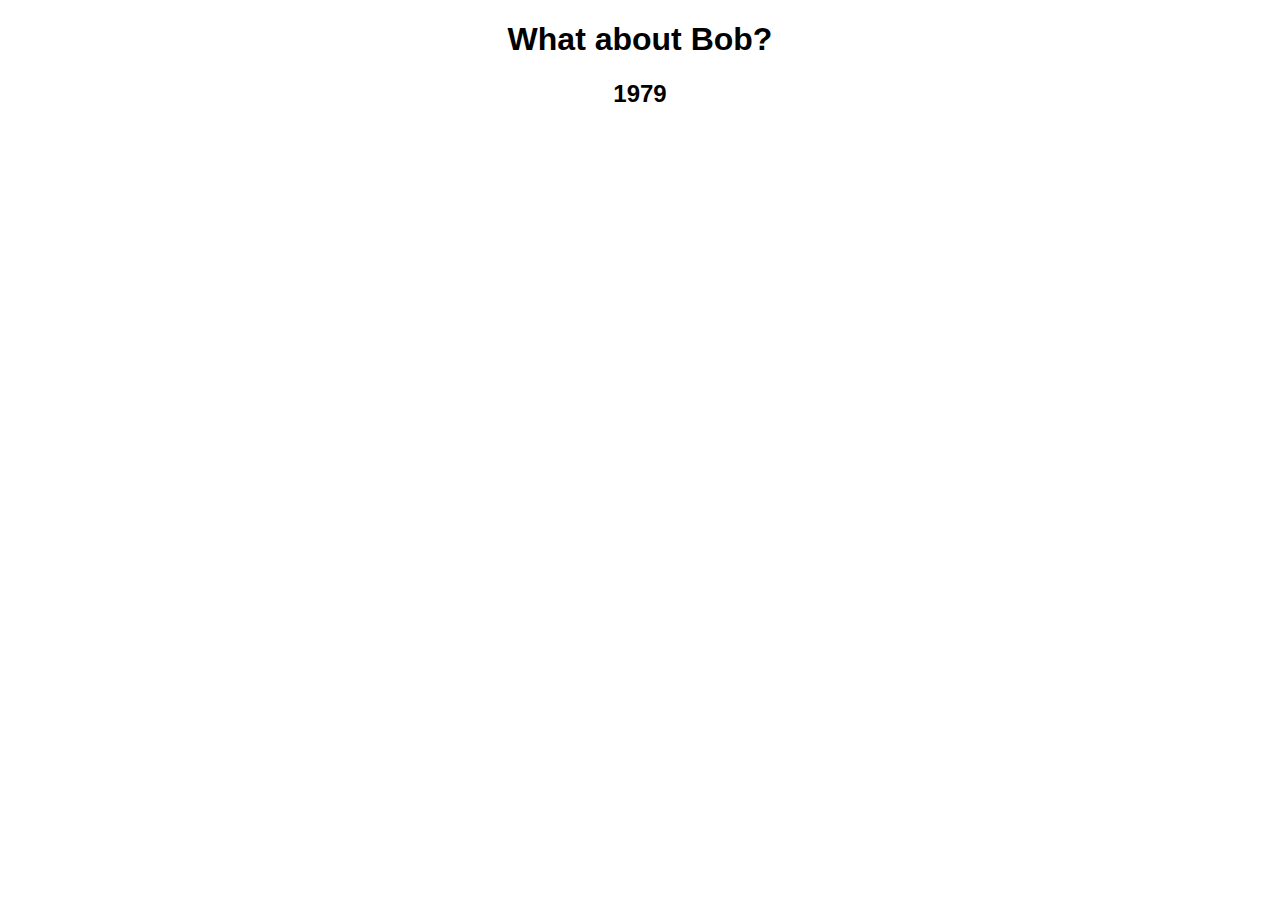
<file: about.html>
<!DOCTYPE html>
<html>
<head>
<meta http-equiv="content-type" content="text/html; charset=UTF-8">
<link type="text/css" rel="stylesheet" href="about.css">
<title>Bobarian - Mighty Product Manager</title>

<script type='text/javascript'>

</script>

</head>
<body>
<div class="mainContent">
	<h1>What about Bob?</h1>
	<H2>1979</H2>
</div>



</body>

</html>
</file>
<file: about.css>
/* About's CSS File */

html {
 background-color: white;
 color: black;
 font-family: "Trebuchet MS", Arial, Helvetica, sans-serif;
 word-wrap: break-word;
 text-align: center;
}

.mainContent {
	background-color: white;
	color: black;
}
</file>
